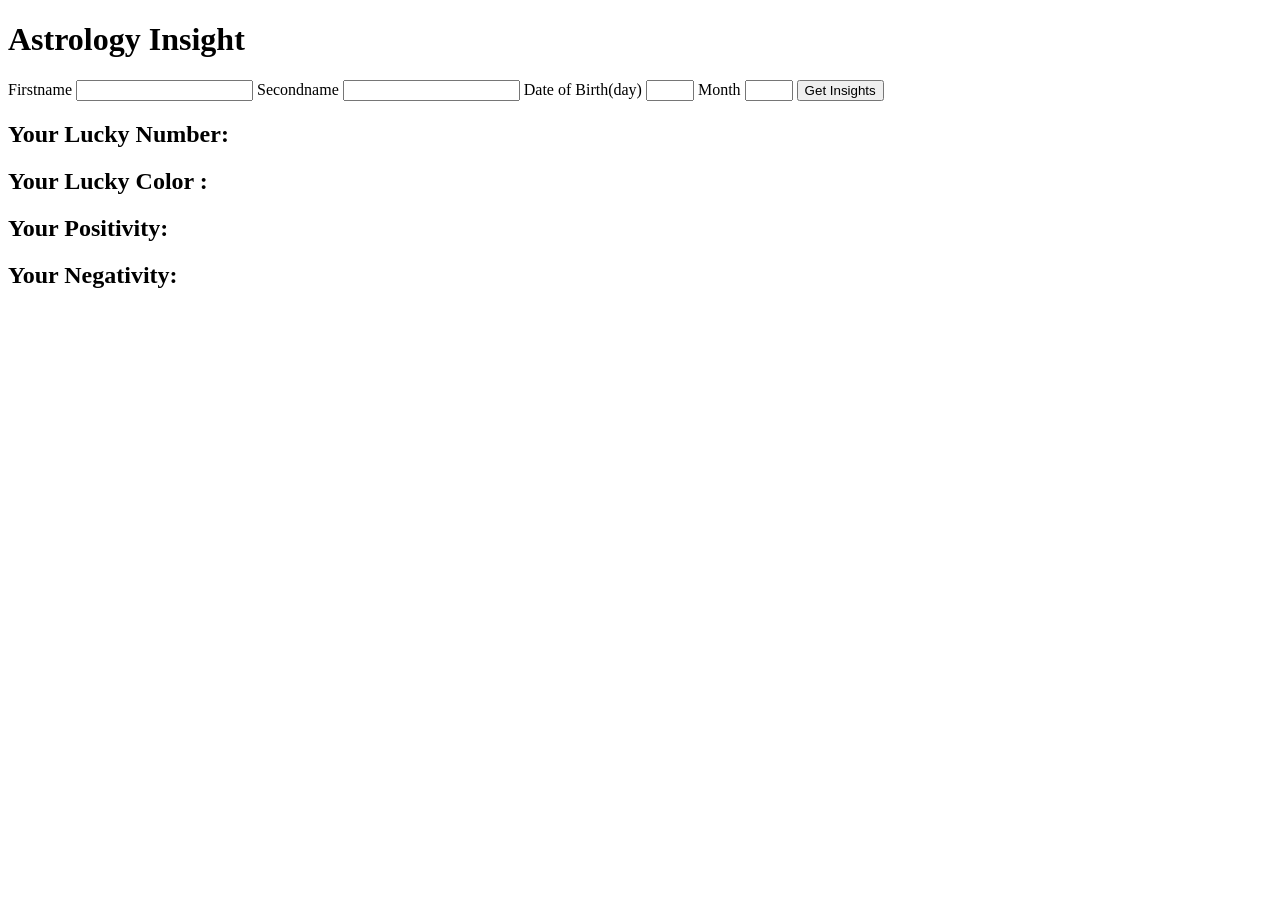
<file: Astrology/index.html>
<!DOCTYPE html>
<html lang="en">
<head>
    <meta charset="UTF-8">
    <meta name="viewport" content="width=device-width, initial-scale=1.0">
    <title>Document</title>
</head>
<body>
    <h1>Astrology Insight</h1>
    <form id="form">
        <label>Firstname</label>
        <input type="text" id="fname" name="fname" required>
        <label>Secondname</label>
        <input type="text" id="sname" name="sname" required>
        <label>Date of Birth(day)</label>
        <input type="number" id="date" name="date" min="1" max="31">
        <label>Month</label>
        <input type="number" id="month" name="month" min="1" max="12" required>
    
        <button type="submit">Get Insights</button>
        
    </form>
     <h2 id="content"></h2>
     <div  >
        <h2 id="Lnumber">Your Lucky Number:</h2>
        <h2 id="Lcolor">Your Lucky Color :</h2>
        <h2 id="positive">Your Positivity:</h2>
         <h2 id="negative">Your Negativity:</h2>
     </div>
    <script src="index.js"></script>
</body>
</html>
</file>
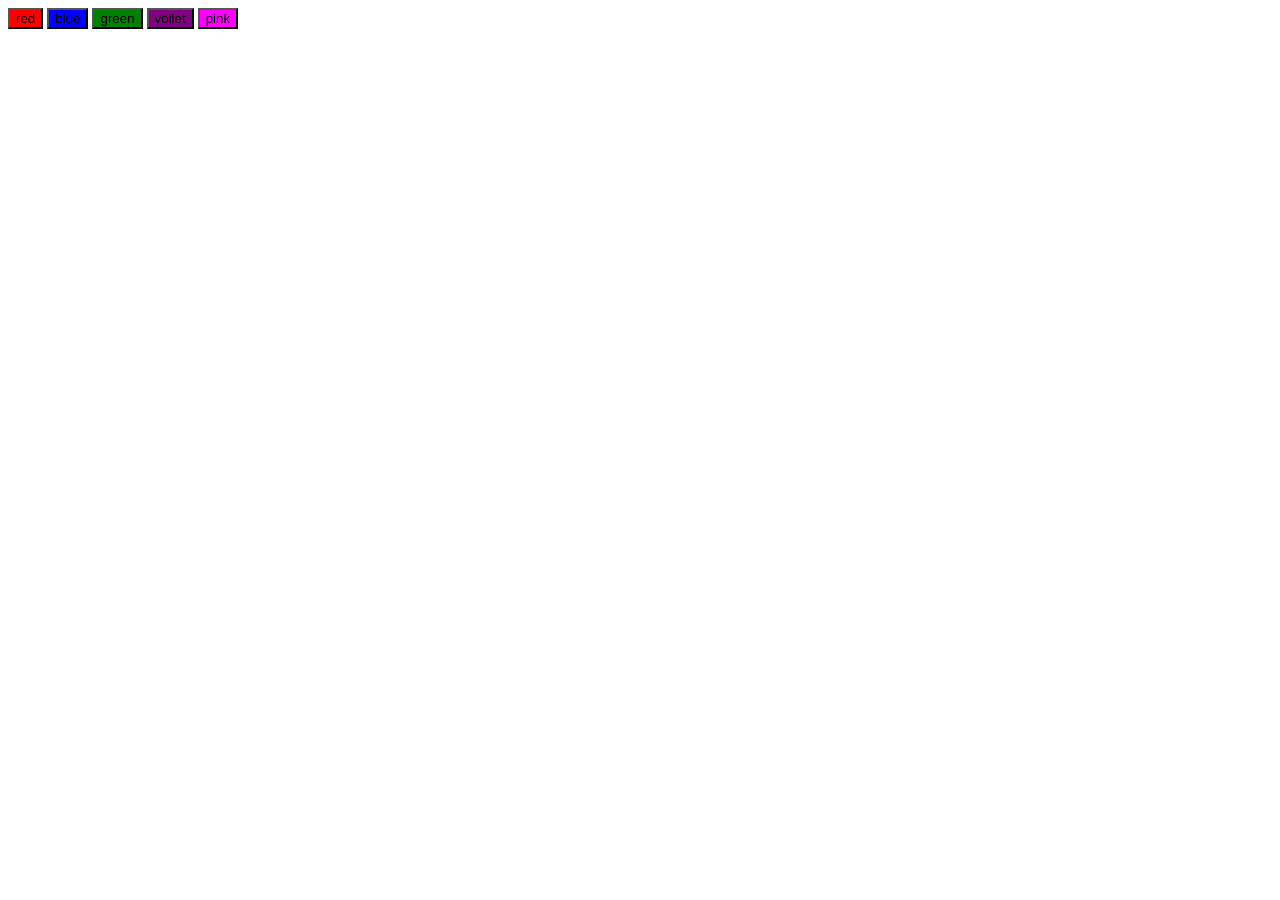
<file: BackgroundChanger/index.html>
<!DOCTYPE html>
<html lang="en">
<head>
    <meta charset="UTF-8">
    <meta name="viewport" content="width=device-width, initial-scale=1.0">
    <title>Document</title>
</head>
<body>
    <div id="parent">
        <button id="red" style="background-color: red;">red</button>
        <button id="blue" style="background-color: blue;">blue</button>
        <button id="green" style="background-color: green;">green</button>
        <button id="purple" style="background-color: purple">voilet</button>
        <button id="pink" style="background-color: magenta;">pink</button>
    </div>
    <script src="./index.js"></script>
</body>
</html>
</file>
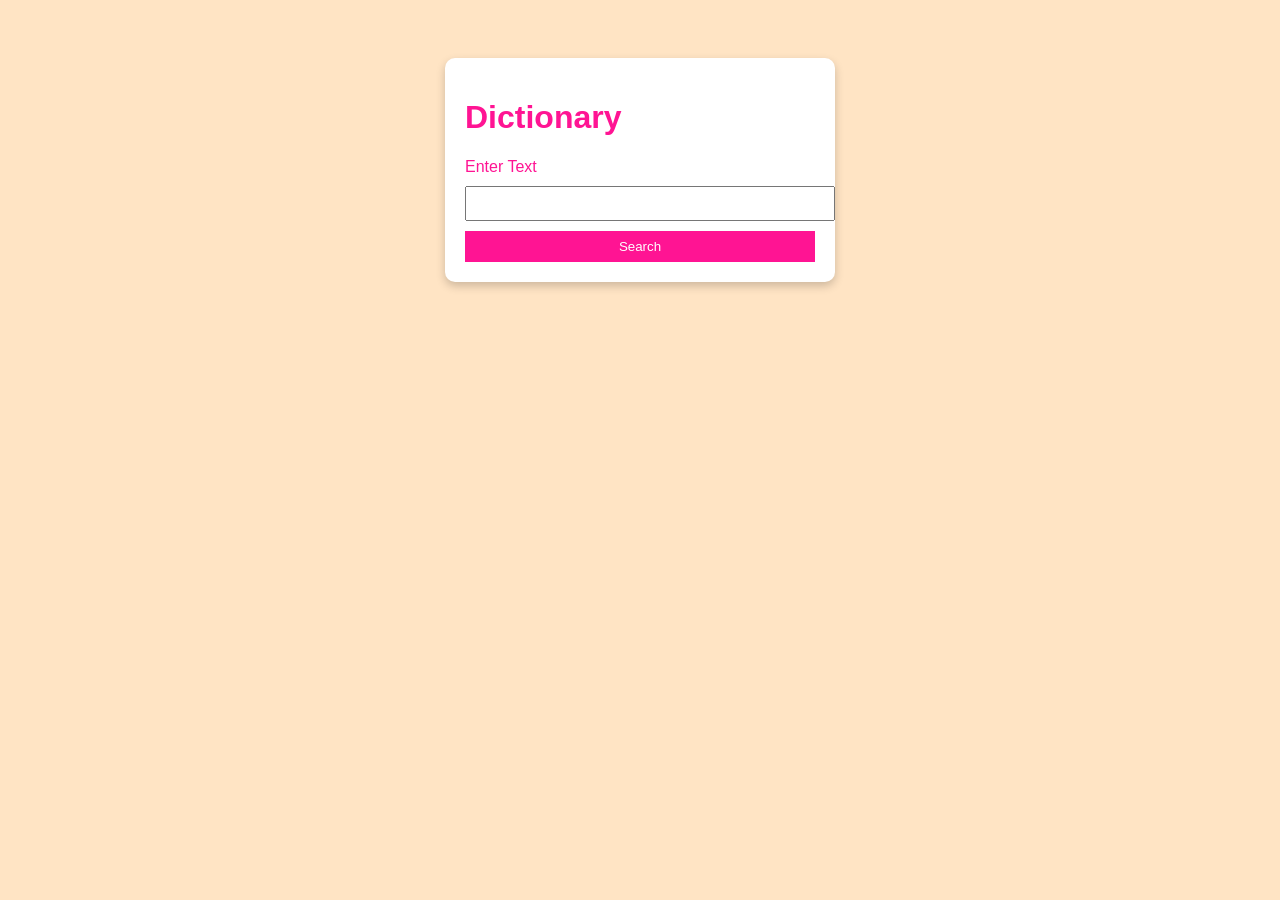
<file: Dictionary app/index.html>
<!DOCTYPE html>
<html lang="en">
<head>
    <meta charset="UTF-8">
    <meta name="viewport" content="width=device-width, initial-scale=1.0">
    <title>Document</title>
    <link rel="stylesheet" href="style.css">
</head>
<body style="background-color: bisque; color: deeppink;">
    <div class="container">
        <h1>Dictionary</h1>
        <form id="form" onsubmit="searchInput(event)">
            <label>Enter Text</label>
            <input type="text" id="text">
            <button type="submit" >Search </button>
        </form>
        <div id="meaning" ></div>
          <div id="opposite" ></div>
        
    </div>
    <script src="index.js"></script>
</body>
</html>
</file>
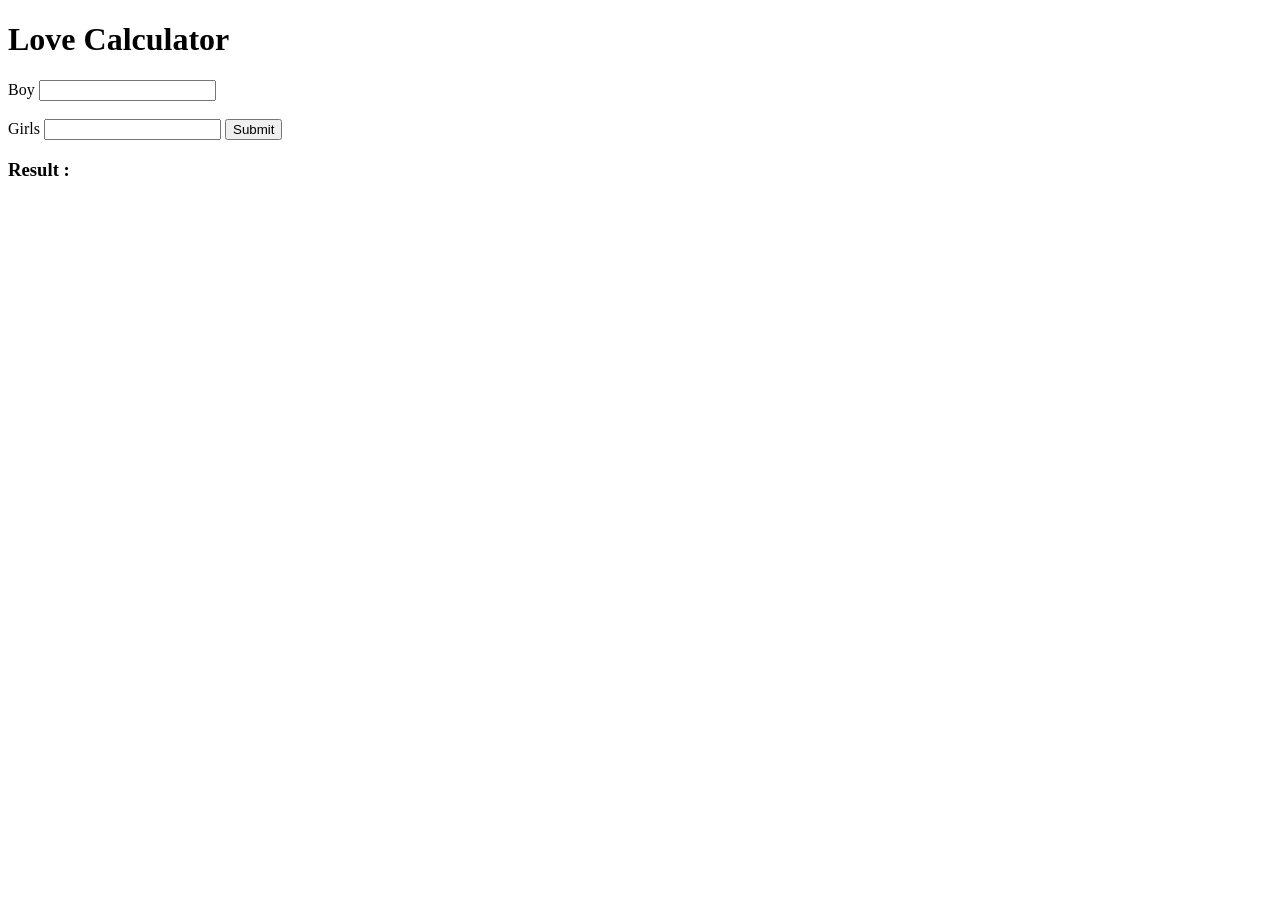
<file: Love Calculater/index.html>
<!DOCTYPE html>
<html lang="en">
<head>
    <meta charset="UTF-8">
    <meta name="viewport" content="width=device-width, initial-scale=1.0">
    <title>Document</title>
</head>
<body>
    <H1>Love Calculator</H1>
    <form id="form">
        <label>Boy</label>
        <input type="text" id="boy" name="boy"/>
        <br><br>
        <label>Girls</label>
        <input type="text" id="girl" name="girl"/>
        <button type="submit">Submit</button>
    </form>
    <h3 id="result">Result : </h3>
    <script src="./index.js"></script>
</body>
</html>
</file>
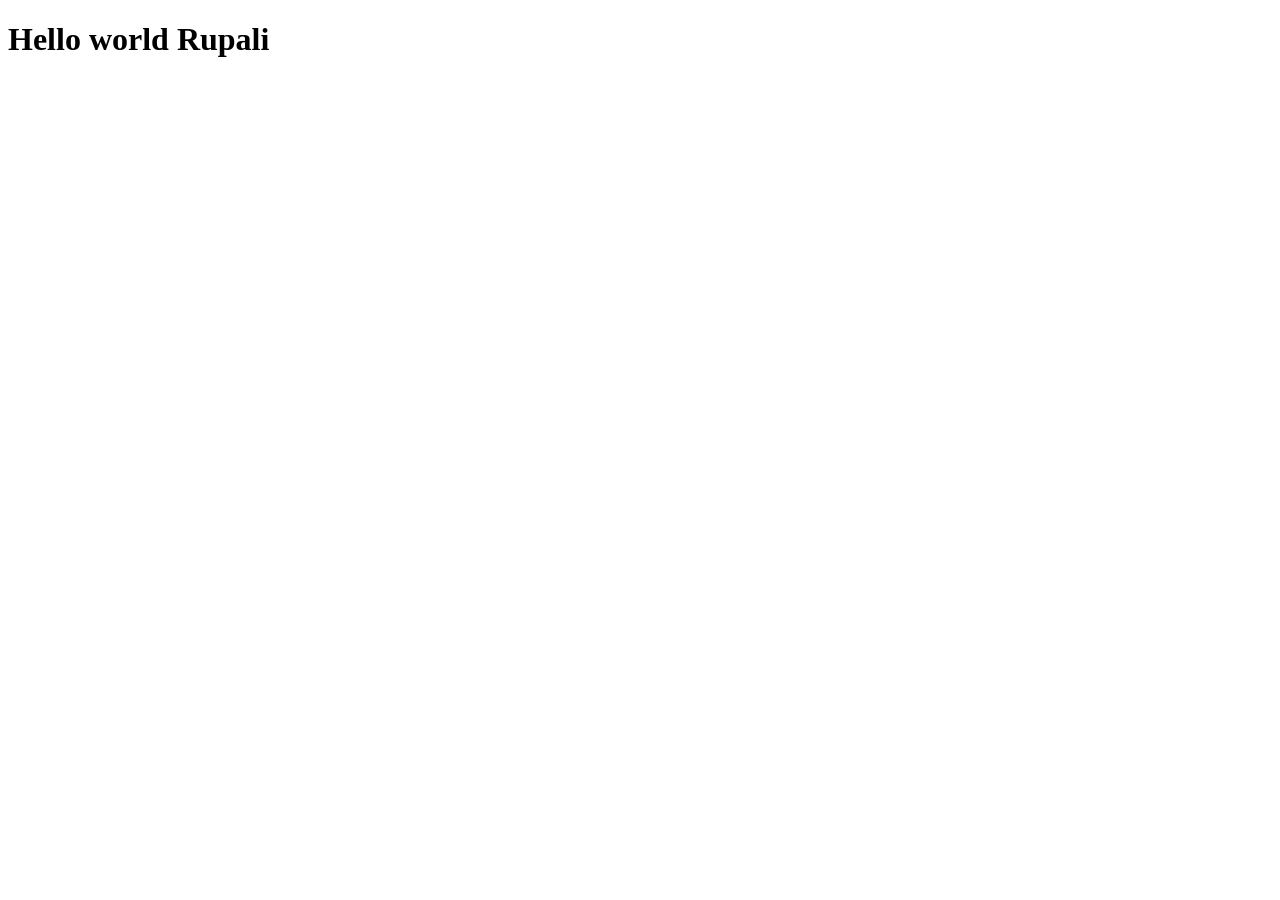
<file: Reactfromjavascript/index.html>
<!DOCTYPE html>
<html lang="en">
<head>
    <meta charset="UTF-8">
    <meta name="viewport" content="width=device-width, initial-scale=1.0">
    <title>Document</title>
</head>
<body>
    <div id="root"></div>
    <script src="index.js"></script>
</body>
</html>
</file>
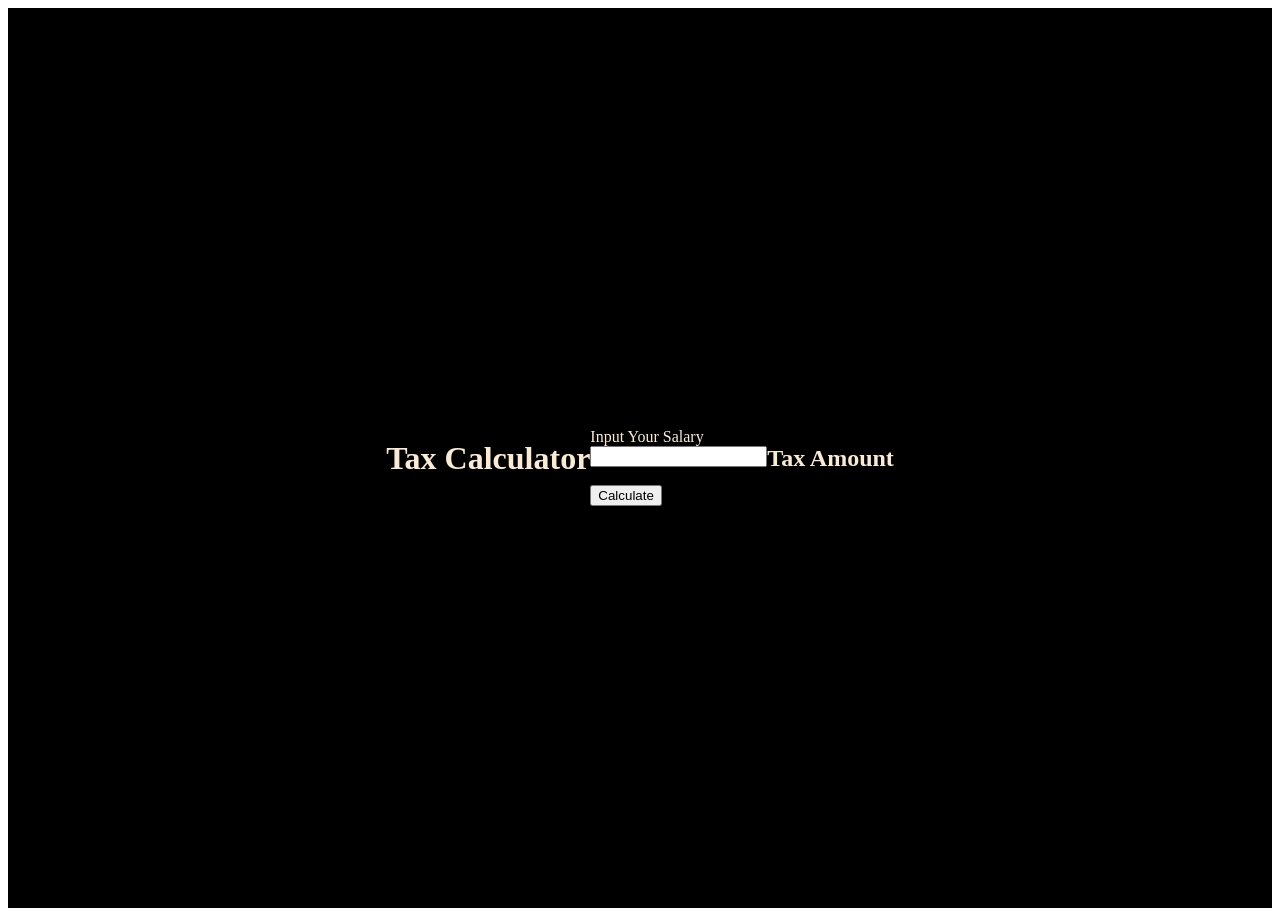
<file: Tax Calculater/index.html>
<!DOCTYPE html>
<html lang="en">
<head>
    <meta charset="UTF-8">
    <meta name="viewport" content="width=device-width, initial-scale=1.0">
    <title>Document</title>
</head>
<body >
    <div style="background-color: black; color: antiquewhite; display: flex; justify-content: center; align-items: center; height: 100vh;">
    <h1>Tax Calculator </h1><br>
    <form action="" id="form">
        <br>
        <label for="name">Input Your Salary</label><br>
        <input type="number" id="salary" name="salary">
        <br><br>
        <button type="submit" id="btn">Calculate</button>
    </form>
    <h2 id="result">Tax Amount</h2>
    </div>
    <script src="./index.js"></script>
</body>
</html>
</file>
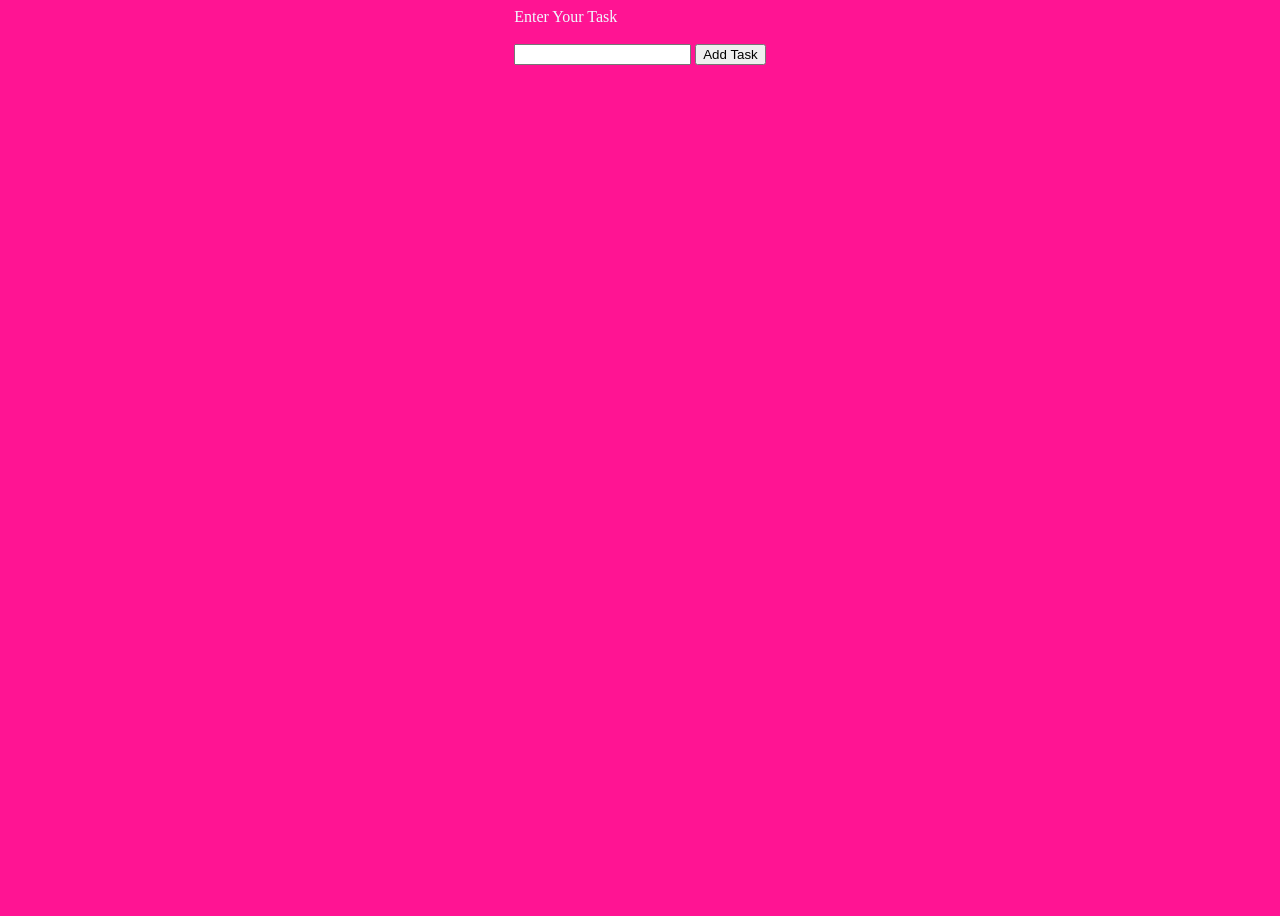
<file: To-do-app/index.html>
<!DOCTYPE html>
<html lang="en">
<head>
    <meta charset="UTF-8">
    <meta name="viewport" content="width=device-width, initial-scale=1.0">
    <title>Document</title>
</head>
<body style="background-color: deeppink; height: 100vh;display: flex; justify-content: center; ">
    <div class="container">
    <form style="color: aliceblue;">
        <label>Enter Your Task</label><br><br>
        <input type="text" id="task">
        <button type="submit">Add Task</button>
    </form>
    <div id="alltask"></div>
    </div>
    <script src="index.js"></script>
</body>
</html>
</file>
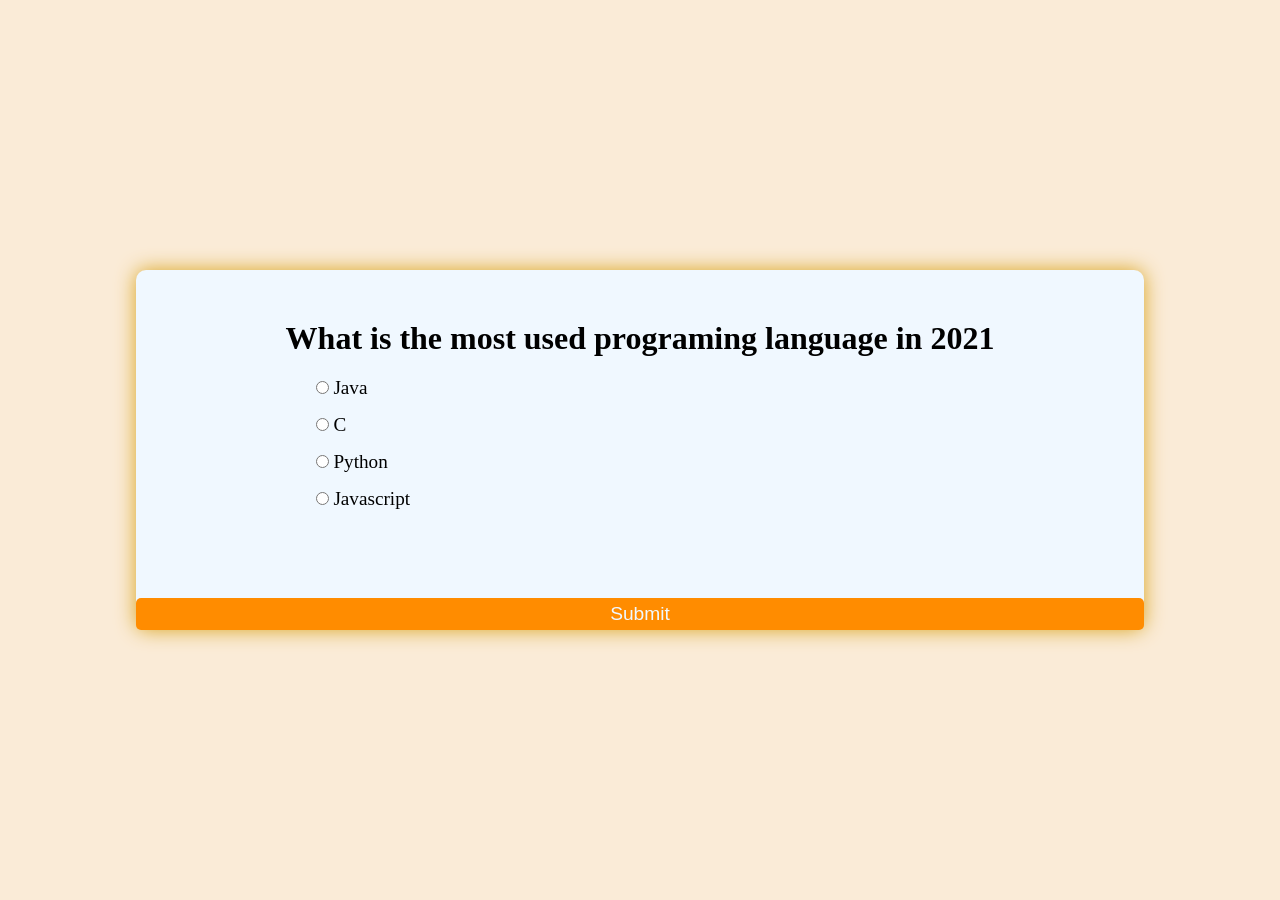
<file: Quizapp/quiz-app.html>
<!DOCTYPE html>
<html lang="en">

<head>
    <meta charset="UTF-8">
    <meta name="viewport" content="width=device-width, initial-scale=1.0">
    <title>Quiz App</title>
    <style>
        * {
            padding: 0;
            margin: 0;
            box-sizing: border-box;
        }
        
        body {
            background-color: antiquewhite;
            display: flex;
            justify-content: center;
            align-items: center;
            height: 100vh;
            /* position: relative; */
        }
        
        .quiz-container {
            min-height: 40%;
            min-width: 35%;
            /* border: 1px solid black; */
            /* padding: 15px; */
            position: relative;
            padding: 50px 150px;
            background-color: aliceblue;
            border-radius: 10px;
            box-shadow: 0 0 20px goldenrod;
        }
        
        #quiz-question {
            font-size: 2rem;
            /* padding: 20px; */
            text-align: center;
            margin-bottom: 20px;
        }
        
        ul {
            list-style-type: none;
            margin-left: 30px;
        }
        
        li {
            font-size: 1.2rem;
            margin-bottom: 15px;
        }
        
        #submit {
            background-color: darkorange;
            border: none;
            color: aliceblue;
            font-size: 1.2rem;
            display: block;
            width: 100%;
            border-radius: 5px;
            padding: 5px;
            position: absolute;
            bottom: 0;
            left: 0;
        }
        
        #submit:hover {
            cursor: pointer;
            background-color: lightsalmon;
        }
    </style>

</head>

<body>
    <div class="quiz-container">
        <h1 id="quiz-question">Question tag</h1>
        <ul>
            <li>
                <input type="radio" class="answer" id="option-a" name="quiz-option">
                <label for="option-a" id="text_option_a">Option A</label>
            </li>
            <li>
                <input type="radio" class="answer" id="option-b" name="quiz-option">
                <label for="option-b" id="text_option_b">Option B</label>
            </li>
            <li>
                <input type="radio" class="answer" id="option-c" name="quiz-option">
                <label for="option-c" id="text_option_c">Option C</label>
            </li>
            <li>
                <input type="radio" class="answer" id="option-d" name="quiz-option">
                <label for="option-d" id="text_option_d">Option D</label>
            </li>
        </ul>
        <button type="submit" id="submit">Submit</button>
    </div>
</body>
<script src="quiz-app.js"></script>

</html>
</file>
<file: Dictionary app/style.css>
body {
        background-color: bisque;
        font-family: Arial, sans-serif;
        color: deeppink;
        display: flex;
        justify-content: center;
        padding-top: 50px;
    }

    .container {
        background: white;
        padding: 20px;
        width: 350px;
        border-radius: 10px;
        box-shadow: 0 4px 10px rgba(0,0,0,0.2);
    }

    input {
        width: 100%;
        padding: 8px;
        margin: 10px 0;
    }

    button {
        width: 100%;
        padding: 8px;
        background: deeppink;
        color: white;
        border: none;
        cursor: pointer;
    }

    #loader {
        display: none;
        text-align: center;
        margin-top: 10px;
    }

    .meaning {
        margin-top: 10px;
    }

    audio {
        margin-top: 10px;
        width: 100%;
    }
</file>
